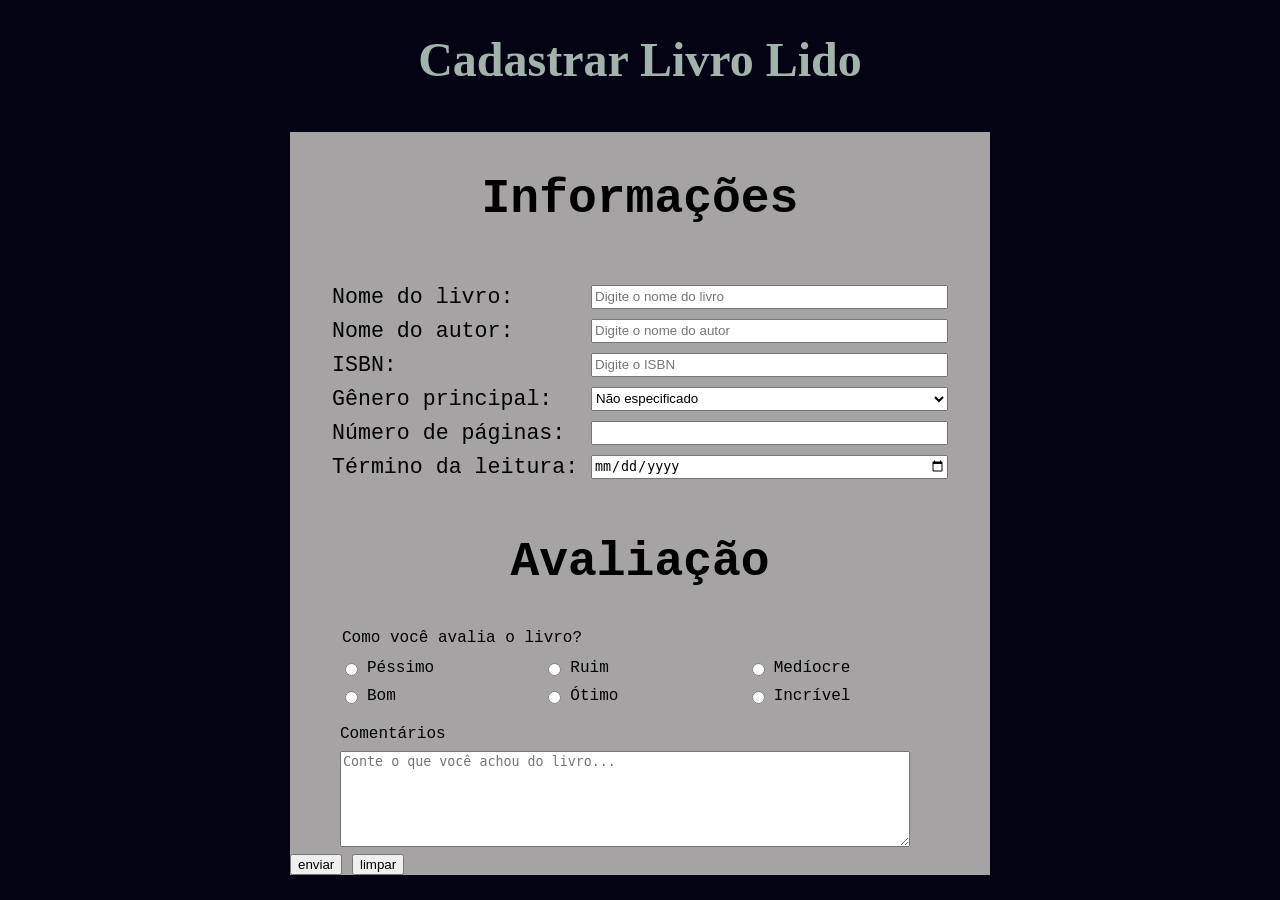
<file: Projeto_Continuo_aulas/cadastro_livros.html>
<!DOCTYPE html>
<html lang="pt-BR">
    <head>
        <meta charset="UTF-8">
        <meta name="viewport" content="width=device-width, initial-scale=1.0">
        <title>Cadastro de Livros</title> 
       <style>
            @import url("css/cadastro_livros.css");
       </style>
        
        
    </head>

    <body>
        <header>
            <h1>Cadastrar Livro Lido</h1>
        </header>
            
            <div id="form-box"  style="box-sizing: border-box;">
            
            
        
                <form id="form-infos">
                    

                    <section class="informacoes">
                        <h2>Informações</h2>

                        <div id="campos-box">
                            <div class="campo">
                                <label for="nomeLivro">Nome do livro:</label>
                                <input type="text" name="nomeLivro" id="nomeLivro"
                                    placeholder="Digite o nome do livro">
                            </div>

                            <div class="campo">
                                <label for="nomeAutor">Nome do autor:</label>
                                <input type="text" name="nomeAutor" id="nomeAutor"
                                    placeholder="Digite o nome do autor">
                            </div>

                            <div class="campo">
                                <label for="Isbn">ISBN:</label>
                                <input type="number" name="Isbn" id="isbn"
                                    placeholder="Digite o ISBN">
                            </div>

                            <div class="campo">
                                <label for="genero">Gênero principal:</label>
                                <select name="genero" id="genero">
                                    <option value="não-especificado" selected>Não especificado</option>
                                    <option value="romance">Romance</option>
                                    <option value="investigação">Investigação</option>
                                    <option value="terror">Terror</option>
                                    <option value="comédia">Comédia</option>
                                    <option value="ficção-científica">Ficção científica</option>
                                    <option value="outro">Outro</option>
                                </select>
                            </div>

                            <div class="campo">
                                <label for="paginas">Número de páginas:</label>
                                <input type="number" name="paginas" id="paginas" min="1" step="1">
                            </div>

                            <div class="campo">
                                <label for="data">Término da leitura:</label>
                                <input type="date" name="data" id="data">
                            </div>
                        </div>
                    </section>



                    <section class="avaliacao">
                        <h2>Avaliação</h2>

                        <fieldset class="nota">
                            <legend>Como você avalia o livro?</legend>

                            <div class="opcoes">
                            <label for="pessimo">
                                <input type="radio" name="notaEscala" value="Péssimo" id="péssimo">
                                Péssimo
                            </label>

                            <label for="ruim">
                                <input type="radio" name="notaEscala" value="Ruim" id="ruim">
                                Ruim
                            </label>

                            <label for="mediocre">
                                <input type="radio" name="notaEscala" value="Medíocre" id="medíocre">
                                Medíocre
                            </label>

                            <label for="bom">
                                <input type="radio" name="notaEscala" value="Bom" id="bom">
                                Bom
                            </label>

                            <label for="muito-bom">
                                <input type="radio" name="notaEscala" value="Ótimo" id="ótimo">
                                Ótimo
                            </label>

                            <label for="incrivel">
                                <input type="radio" name="notaEscala" value="Incrível" id="incrível">
                                Incrível
                            </label>
                            </div>
                        </fieldset>

                        <div class="comentarios">
                            <label for="comentarios">Comentários</label>
                            <textarea
                            id="comentarios"
                            name="comentariosText"
                            placeholder="Conte o que você achou do livro..."
                            rows="6"
                            minlength="1"
                            maxlength="2000"
                            ></textarea>
                        </div>
                        </section>


                    <!-- tudo feio, arrumar um jeito de arrumar-->
                    <section title="botoes" style="margin-top: 0.4em;">
                        <label for="enviar" >
                            <input type="submit" value="enviar" name="enviar" >
                        <label for="resetar" >
                            <input type="reset" value="limpar" name="resetar" >
                        </label>

                    </section>
                    


                </form>
            </div>

        

        <footer>
        
        </footer>
    
        
    </body>
</html>
</file>
